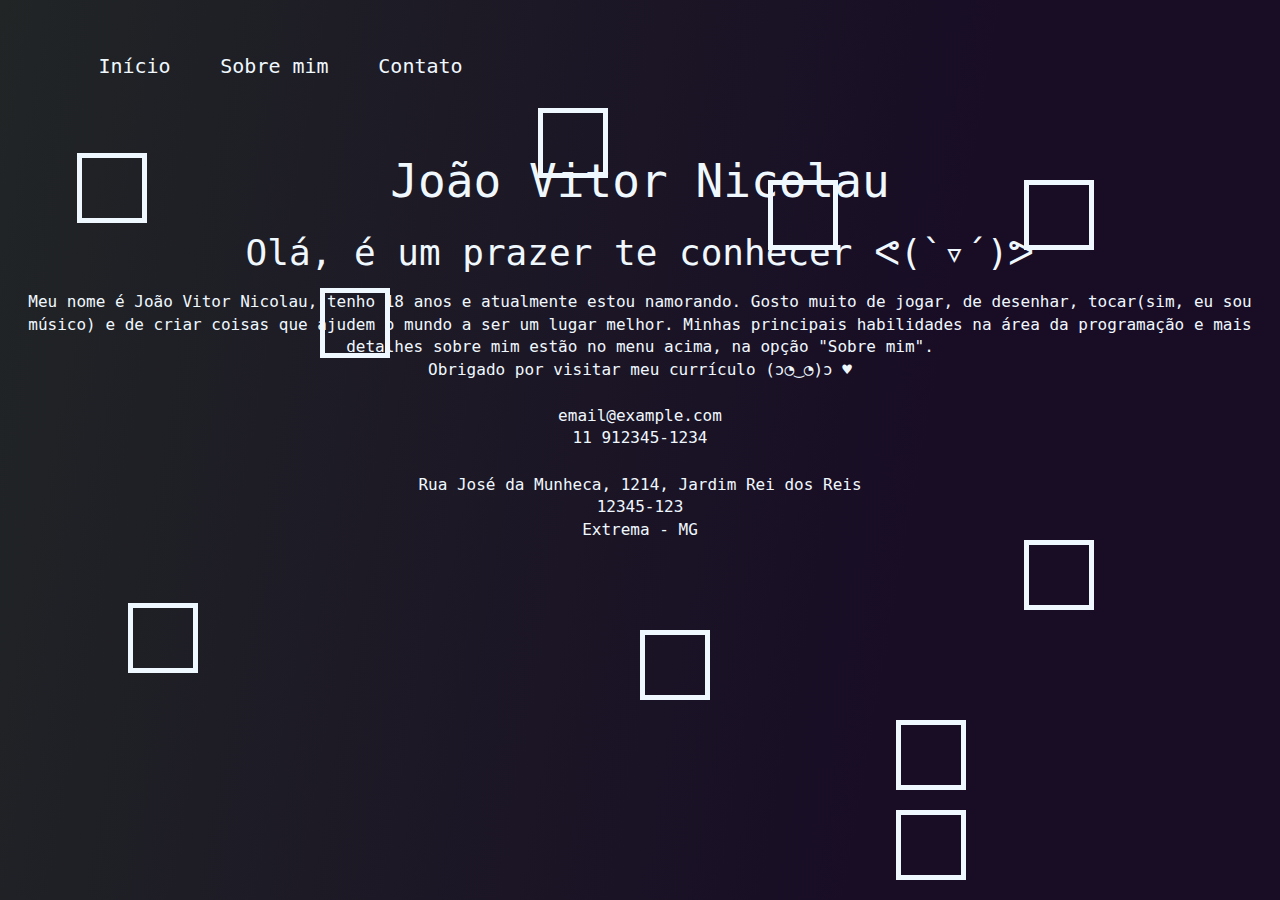
<file: index.html>
<!DOCTYPE html>
<html lang="pt-br">
<head>
    <meta charset="UTF-8">
    <meta name="viewport" content="width=device-width, initial-scale=1.0">
    <title>Curriculo - João Vitor Nicolau</title>
    <link rel="stylesheet" href="./assets/style.css">
    <link rel="icon" href="./assets/img/icon.png" type="image/x-icon" style="border-radius: 100%;">
</head>
<body>
    <div class="wrapper">
      

    <div id="curriculo">
        <div id="cabecalho">
            <div id="menu">
    
            </div>
        </div>
        <div id="conteudo">
            <div id="c-p">
    
            </div>
            
        </div>
        <div id="baixo">
    
        </div>
    </div>

    <div class="menulcl">
        <nav>
            <div id="menu">
                <ul>
                    <li>
                        <a class="ativo" href="index.html">Início</a>
                    </li>

                    <li>
                        <a  href="sobre.html">Sobre mim</a>
                    </li>

                    <li>
                        <a href="contato.html">Contato</a>
                    </li>
                </ul>
            </div>
        </nav>
    </div>
    
    <div class="central">
        <h1><big><big>João Vitor Nicolau</big></big></h1> 

        <div id="c-p">
            <h1>Olá, é um prazer te conhecer ᕙ(`▿´)ᕗ</h1>

            <p>Meu nome é João Vitor Nicolau, tenho 18 anos e atualmente estou namorando. Gosto muito de jogar, de 
            desenhar, tocar(sim, eu sou músico) e de criar coisas que ajudem o mundo a ser um lugar melhor. Minhas principais
            habilidades na área da programação e mais detalhes sobre mim estão no menu acima, na opção "Sobre mim".
            <br>
            Obrigado por visitar meu currículo (ɔ◔‿◔)ɔ ♥
        </p>
        </div>

        <div id="baixo">
            <p id="celular-email">
                email@example.com
                <br>
                <span class="ddd">11</span> 912345-1234
            </p>        

            <p id="enredeco">
                Rua José da Munheca, 1214, Jardim Rei dos Reis
                <br>
                12345-123
                <br>
                Extrema - MG
            </p>

        </div>

            <div class="box">
                <div></div>
                <div></div>
                <div></div>
                <div></div>
                <div></div>
                <div></div>
                <div></div>
                <div></div>
                <div></div>
                <div></div>
            </div>

        </div>
    </div>


</body>

</html>
</file>
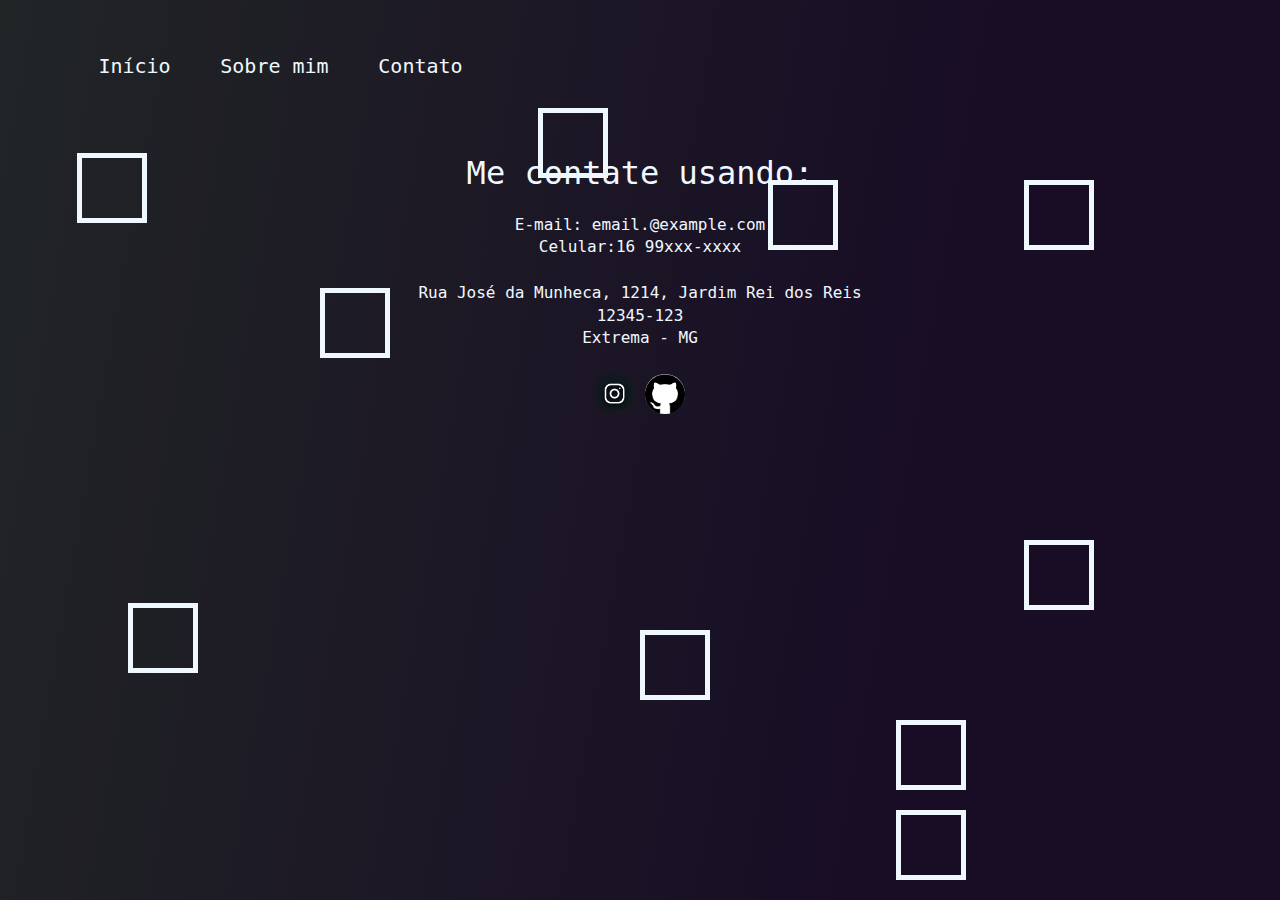
<file: contato.html>
<!DOCTYPE html>
<html lang="pt-br">
<head>
    <meta charset="UTF-8">
    <meta name="viewport" content="width=device-width, initial-scale=1.0">
    <title>Meus Contatos</title>
    <link rel="stylesheet" href="./assets/style.css">
</head>
<body>
    
    <div class="wrapper">  

    <div id="curriculo">
        <div id="cabecalho">
            <div id="menu">
    
            </div>
        </div>
        <div id="conteudo">
            <div id="c-p">
    
            </div>
            
        </div>
        <div id="baixo">
    
        </div>
    </div>
    <div class="menulcl">
        <nav>
            <div id="menu">
                <ul>
                    <li>
                        <a href="index.html">Início</a>
                    </li>

                    <li>
                        <a href="sobre.html">Sobre mim</a>
                    </li>

                    <li>
                        <a class="ativo" href="contato.html">Contato</a>
                    </li>
                </ul>
            </div>
        </nav>
    </div>
        <div class="central">
            <div id="baixo">
                <h1>Me contate usando:</h1>
                <p id="celular-email">
                E-mail: email.@example.com
                    <br>
                    Celular:<span class="ddd">16</span> 99xxx-xxxx
                </p>        
        
                <p id="enredeco">
                    Rua José da Munheca, 1214, Jardim Rei dos Reis
                    <br>
                    12345-123
                    <br>
                    Extrema - MG
                </p>

                <a href="https://www.instagram.com/" title="Instagram"><img src="./assets/img/instagram.png" class="imgsocial"></a>
                <a href="https://github.com/" title="GitHub"><img src="./assets/img/github.png" class="imgsocial" style="border-radius: 50%;"></a>
            </div>
        </div>


        <div class="box">
            <div></div>
            <div></div>
            <div></div>
            <div></div>
            <div></div>
            <div></div>
            <div></div>
            <div></div>
            <div></div>
            <div></div>
        </div>
</body>
</html>
</file>
<file: assets/style.css>
.menulcl{
    max-width: 1400px;
    padding: 3%;
    margin: 0 auto;
}
nav{
    display: flex;
    align-items: center;
    justify-content: space-between;
}
nav ul{
    list-style: none;
}
nav ul li{
    display: inline-block;
}
nav ul li a{
    padding: 10px 20px;
    text-decoration: none;
    font-size: 20px;
    color: aliceblue;
    border-radius: 15px;
    transition: 0.3s;
}
nav ul li a:hover{
    background-color: #644883;
}

h1, h2, h3, h4, h5, h6{
    font-weight: normal;
}

body{
    color: aliceblue;
}

body, input, select, textarea{
    font-family: Consolas, "Andale Mono WT", "Andale Mono", "Lucida Console", "Lucida Sans Typewriter", "DejaVu Sans Mono", "Bitstream Vera Sans Mono", "Liberation Mono", "Nimbus Mono L", Monaco, "Courier New", Courier, monospace;
}
p{
    font-size: 16px;
    margin-bottom: 1.5em;
    line-height: 1.4em;
}
#c-p h1{
    font-size: 36px;
    margin-bottom: 0.5em;
}
#c-p h2{
    font-size: 24px;
    margin-bottom: 0.5em;
}
#c-p ul{
    list-style-type: square;
}
#c-p li{
    margin-bottom: 0.3em;
}
.central{
    text-align: center;
}



    body{
        margin: 0;
        padding: 0;
    }
    .wrapper{
        position: absolute;
        width: 100%;
        height: 100%;
        overflow: hidden;
        background: linear-gradient(100deg, #212526 0%, #180D25 70%); 
        background-size: cover;
        
    }
h2{
    font-family: poppins;
    position: absolute;
    top: 50%;
    left: 50%;
    transform: translate(-50%,-50%);
    font-size: 50px;
    font-weight: bold;
    color: aliceblue;
    text-transform: uppercase;
    margin: 0;
}
.box div{
    position: absolute;
    width: 60px;
    height: 60px;
    background-color: transparent;
    border:5px solid aliceblue;
}

.box div:nth-child(1){
    top: 12%;
    left: 42%;
    animation: animate 10s linear infinite;
}
.box div:nth-child(2){
    top: 70%;
    left: 50%;
    animation: animate 7s linear infinite;
}
.box div:nth-child(3){
    top: 17%;
    left: 6%;
    animation: animate 9s linear infinite;
}
.box div:nth-child(4){
    top: 20%;
    left: 60%;
    animation: animate 10s linear infinite;
}
.box div:nth-child(5){
    top: 67%;
    left: 10%;
    animation: animate 6s linear infinite;
}
.box div:nth-child(6){
    top: 80%;
    left: 70%;
    animation: animate 12s linear infinite;
}
.box div:nth-child(7){
    top: 60%;
    left: 80%;
    animation: animate 15s linear infinite;
}
.box div:nth-child(8){
    top: 32%;
    left: 25%;
    animation: animate 16s linear infinite;
}
.box div:nth-child(9){
    top: 90%;
    left: 70%;
    animation: animate 9s linear infinite;
}
.box div:nth-child(10){
    top: 20%;
    left: 80%;
    animation: animate 5s linear infinite;
}

@keyframes animate{
    0%{
        transform: scale(0) translateY(0) rotate(0);
        opacity: 1;
    }
    100%{
        transform: scale(1.3) translateY(-90px) rotate(360deg);
        opacity: 0;
    }
}
.imgsocial{
    width: 40px;
    height: 40px;
}
</file>
